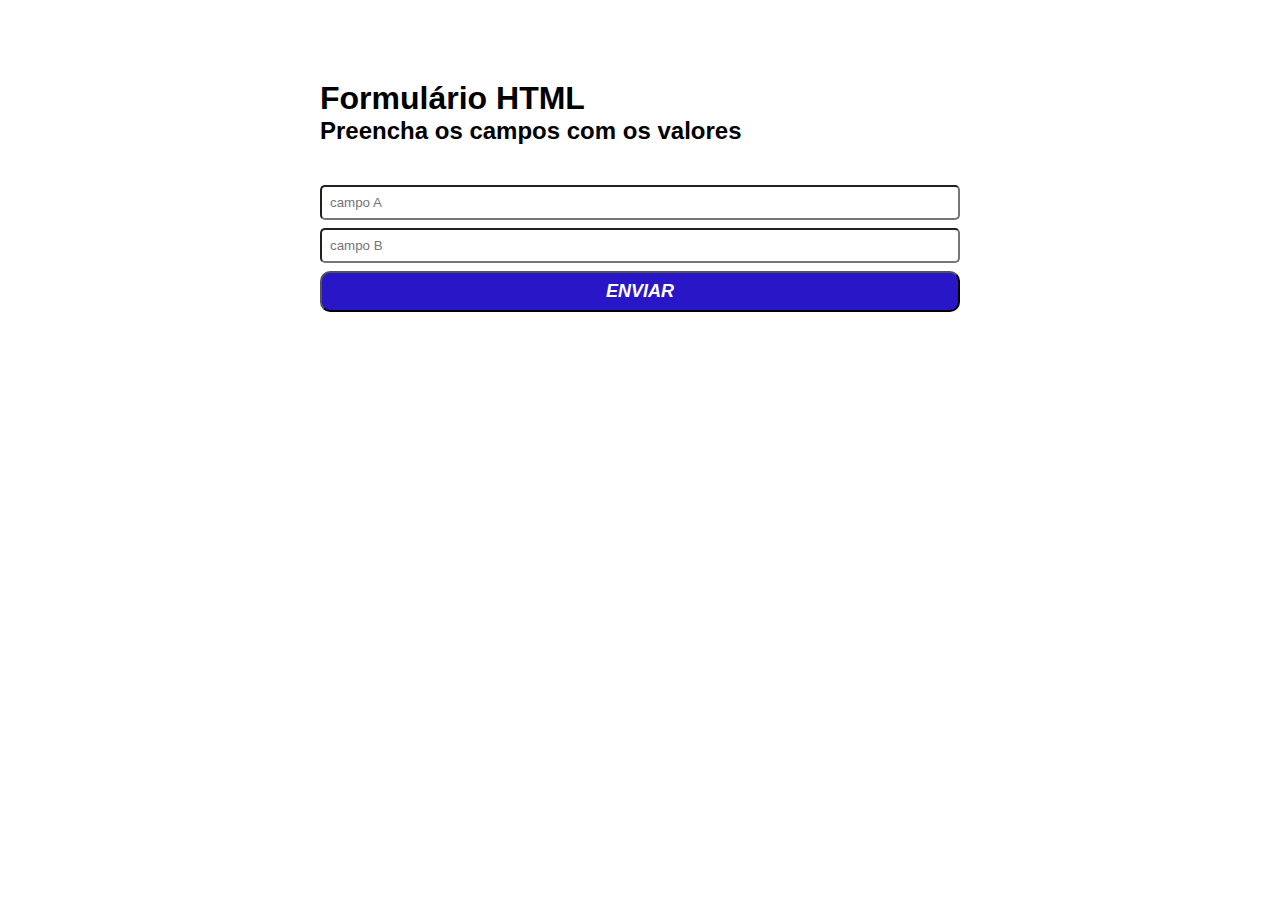
<file: index.html>
<!DOCTYPE html>
<html lang="pt-BR">
<head>
    <meta charset="UTF-8">
    <meta http-equiv="X-UA-Compatible" content="IE=edge">
    <meta name="viewport" content="width=device-width, initial-scale=1.0">
    <title>Formulário HTML</title>
    <link rel="stylesheet" href="./main.css" />
</head>
<body>
    <div class="container">
        <h1>Formulário HTML</h1>
        <h2>Preencha os campos com os valores</h2>
        <form id="form-deposito">
            <input type="number" id="numA" required placeholder="campo A" />
            <input type="number" id="numB" required placeholder="campo B" />
            <button type="submit">Enviar</button>
        </form>
        <p class="success-message"></p>
        <p class="error-message"></p>
    </div>
    <script src="./main.js"></script>
</body>
</html>
</file>
<file: main.css>
* {
    margin: 0;
    padding: 0;
    box-sizing: border-box;
    font-family: sans-serif;
}

.container {
    margin: 80px auto;
    max-width: 640px;
    width: 100%;
}

form {
    margin-top: 40px;
}

input, textarea, button {
    border-radius: 5px;
    display: block;
    padding: 8px;
    margin-bottom: 8px;
    width: 100%;
    resize: none;
}

button {
    background-color: #2917c7;
    border-radius: 10px;
    text-transform: uppercase;
    color: #fff;
    font-weight: bold;
    font-size: 18px;
    font-style: italic;
    cursor: pointer;
}

button:hover {
    background-color: #2917c7;
}

.success-message{
    border-radius: 10px;
    background-color: #27ae60;
    padding: 16px;
    color: #fff;
    display: none;
}

.error-message{
    border-radius: 10px;
    background-color: #ff0000;
    padding: 16px;
    color: #fff;
    display: none;
}
</file>
